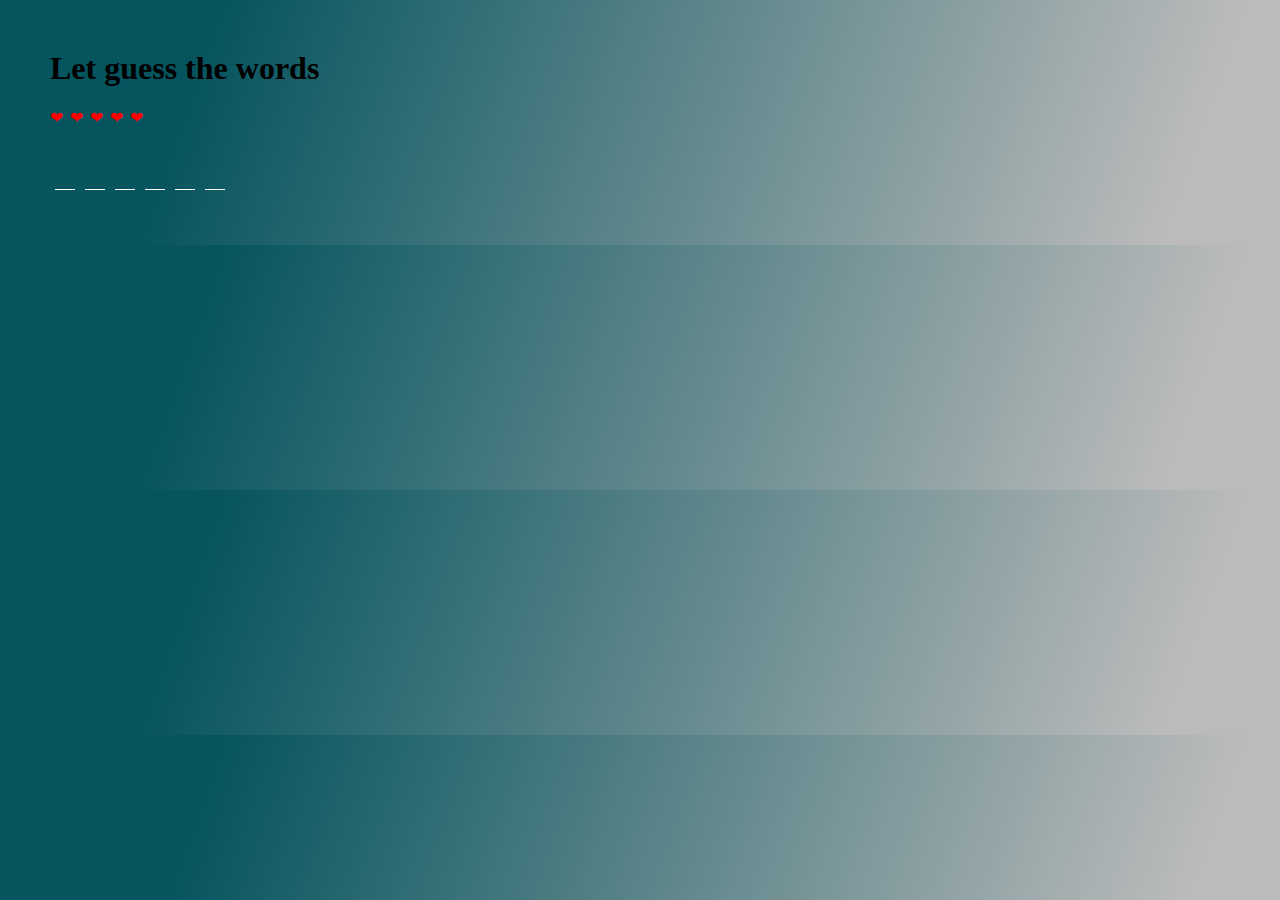
<file: index.html>
<!DOCTYPE html>
<html lang="en">
  <head>
    <meta charset="UTF-8" />
    <meta name="viewport" content="width=device-width, initial-scale=1.0" />
    <meta http-equiv="X-UA-Compatible" content="ie=edge" />
    <link rel="stylesheet" href="index.css" />
    <title>Hang man</title>
  </head>
  <body>
    <h1>Let guess the words</h1>
    <div  id="lives" >
    <div id="chance1">&#10084</div>
    <div id="chance2">&#10084</div>
    <div id="chance3">&#10084</div>
    <div id="chance4">&#10084</div>
    <div id="chance5" >&#10084</div>
    </div>
    <br/>
    <br/>
    <div id="word"></div>
    <script src="index.js"></script>
  </body>
</html>
</file>
<file: index.css>
body {
  margin: 50px;
  background-image: linear-gradient(
    109.6deg,
    rgba(5, 84, 94, 1) 16%,
    #bbb 91.1%
  );
}
#word {
  display: flex;
  flex-direction: row;
}
.text {
  border-bottom: 1px solid white;
  width: 20px;
  margin: 5px;
  height: 20px;
}
#lives {
  display: flex;
}
.hide {
  display: none;
}
#chance1,
#chance2,
#chance3,
#chance4,
#chance5 {
  display: flex;
  color: red;
  width: 20px;
  height: 20px;
}
</file>
